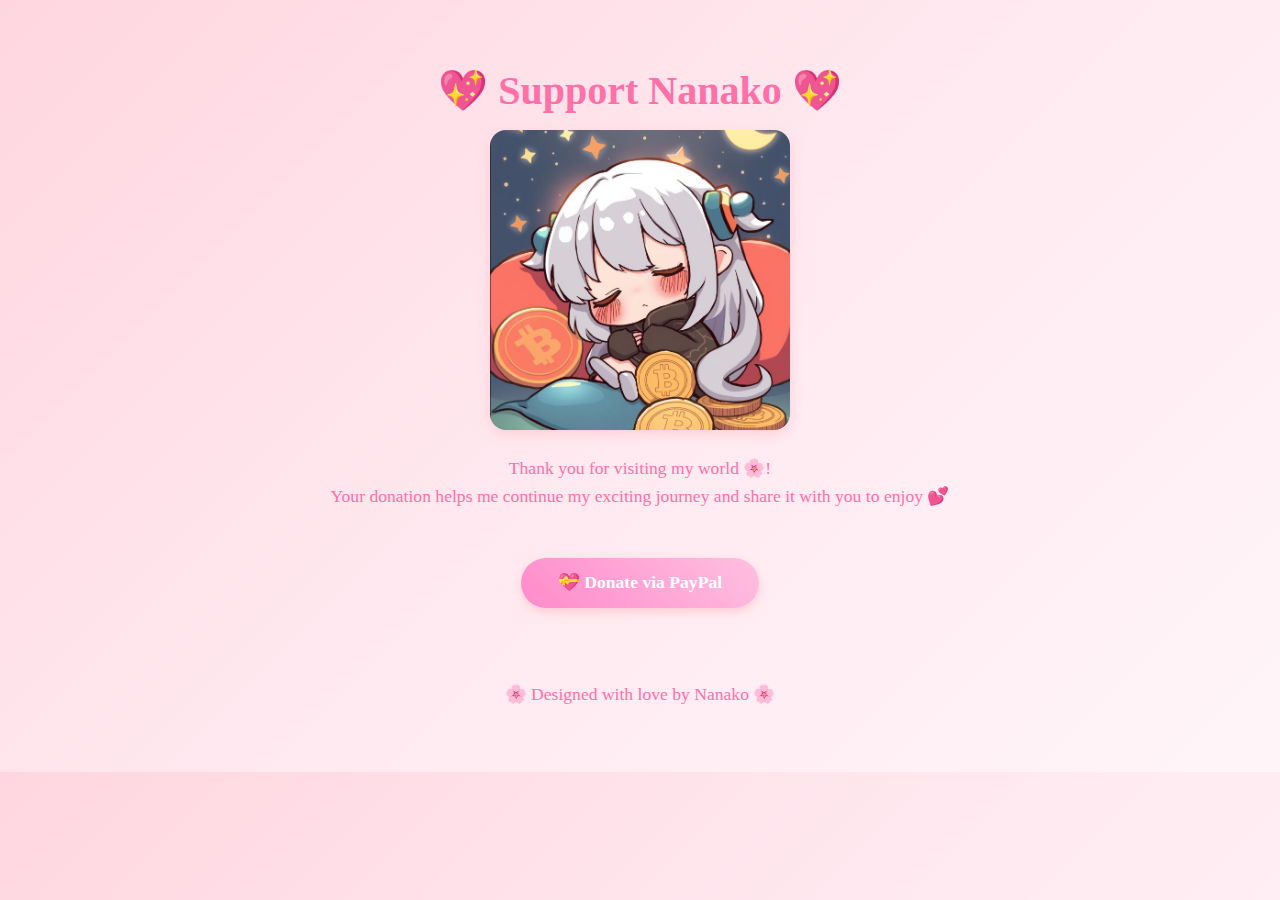
<file: donate.html>
<!DOCTYPE html>
<html lang="en">
  <head>
    <meta charset="UTF-8" />
    <meta name="viewport" content="width=device-width, initial-scale=1.0" />
    <title>Donate 💖 | Nanako No Sekai</title>
    <link rel="stylesheet" href="donate.css">
  </head>
  <body>
    <h1>💖 Support Nanako 💖</h1>
    <div class="donate-container">
      <img src="Images/KawaiiNanako.jpg" alt="Nanako" class="donate-image" />
      <p>
        Thank you for visiting my world 🌸!<br>
        Your donation helps me continue my exciting journey and share it with you to enjoy 💕
      </p>
    <div class="donate-buttons">
      <!-- PayPal Donation Button -->
      <a href="https://www.paypal.com/ncp/payment/FPHLZ6P5M9RRU" target="_blank" class="donate-btn">
        💝 Donate via PayPal
      </a>

  <!--    &lt;!&ndash; Crypto Donation Button &ndash;&gt;-->
  <!--    <a href="https://your-crypto-link.com" target="_blank" class="donate-btn crypto-donate">-->
  <!--      💎 Donate with Crypto-->
  <!--    </a>-->
    </div>
    <footer>
      <p>🌸 Designed with love by Nanako 🌸</p>
    </footer>


  </body>

</html>
</file>
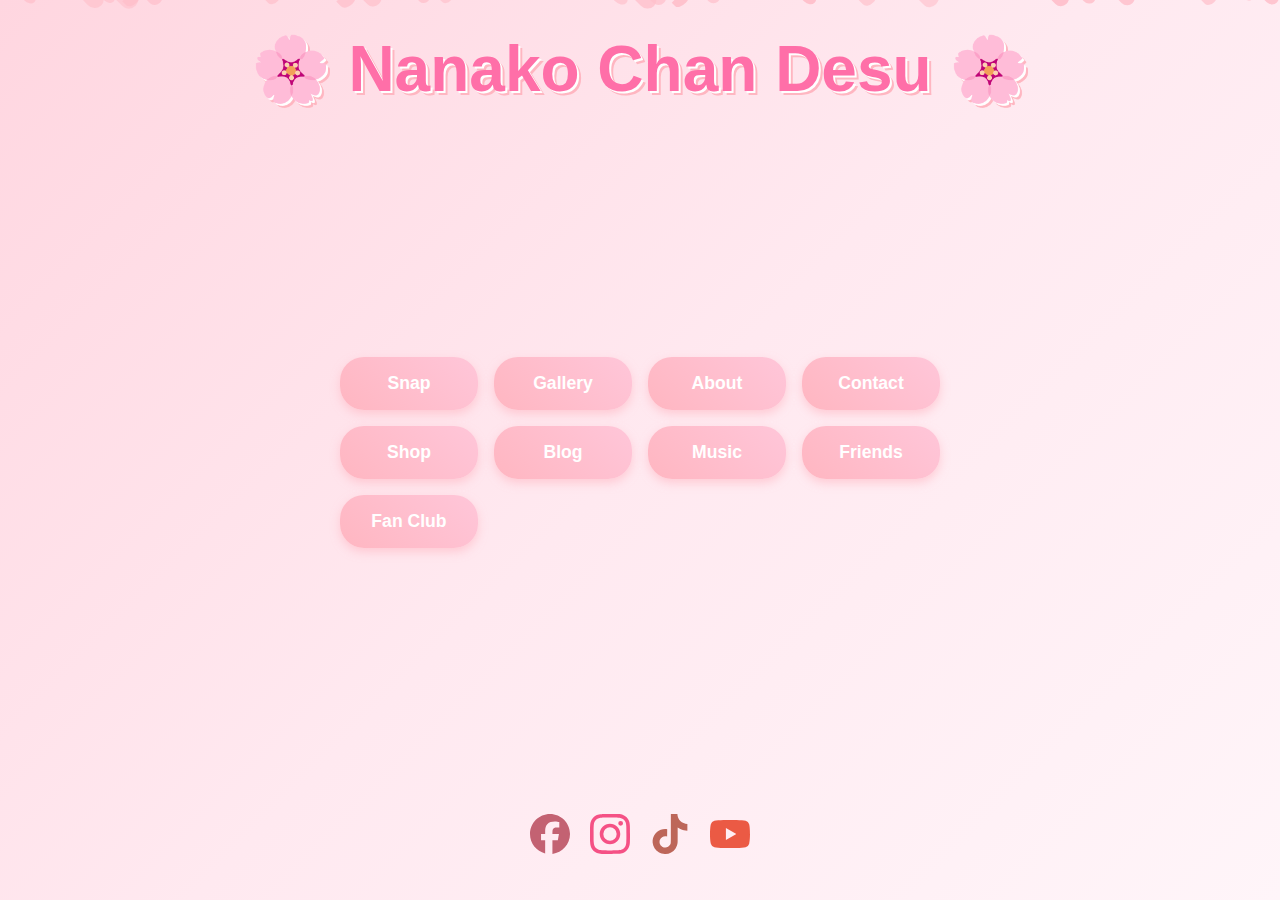
<file: main.html>
<!DOCTYPE html>
<html lang="en">
<head>
  <meta charset="UTF-8" />
  <meta name="viewport" content="width=device-width, initial-scale=1.0" />
  <title>Nanako No Sekai</title>
  <style>

    * {
      margin: 0;
      padding: 0;
      box-sizing: border-box;
      font-family: "Poppins", sans-serif;
    }

    body {
      min-height: 100vh;
      background: linear-gradient(135deg, #ffd6e0, #ffe9f0, #fff5f9);
      overflow: hidden;
      display: flex;
      flex-direction: column;
      align-items: center;
      justify-content: space-between;
      color: #ff6fa8;
      padding: 2rem;
      position: relative;
    }


    h1 {
      text-align: center;
      font-weight: 700;
      margin-bottom: 2rem;
      text-shadow: 2px 2px #fff, 4px 4px #ffb6c1;
      animation: float 3s ease-in-out infinite;
      font-size: clamp(2rem, 6vw, 4rem);
      z-index: 2;
    }

    @keyframes float {
      0%, 100% { transform: translateY(0); }
      50% { transform: translateY(-10px); }
    }


    .button-container {
      display: grid;
      grid-template-columns: repeat(auto-fit, minmax(120px, 1fr));
      gap: 1rem;
      width: 100%;
      max-width: 600px;
      margin: 0 auto 3rem auto;
      z-index: 2;
    }

    .btn {
      background: linear-gradient(45deg, #ffb6c1, #ffc6d9);
      color: white;
      text-decoration: none;
      padding: 1rem 1.2rem;
      border-radius: 1.5rem;
      font-size: 1.1rem;
      font-weight: bold;
      text-align: center;
      box-shadow: 0 4px 10px rgba(255, 182, 193, 0.6);
      transition: all 0.3s ease;
      user-select: none;
    }

    .btn:hover {
      transform: scale(1.08);
      box-shadow: 0 6px 14px rgba(255, 105, 180, 0.6);
    }


    footer {
      display: flex;
      justify-content: center;
      gap: 20px;
      margin-bottom: 10px;
      flex-wrap: wrap;
      z-index: 2;
    }

    .social-icon {
      width: 40px;
      height: 40px;
      transition: transform 0.3s ease;
    }

    .social-icon:hover {
      transform: scale(1.2) rotate(10deg);
    }


    .sakura {
      position: absolute;
      top: -10px;
      width: 15px;
      height: 15px;
      background: pink;
      border-radius: 50% 50% 50% 0;
      opacity: 0.8;
      transform: rotate(45deg);
      animation: fall linear infinite;
      z-index: 1;
    }

    @keyframes fall {
      0% {
        transform: translateY(0) rotate(0deg);
        opacity: 1;
      }
      100% {
        transform: translateY(110vh) rotate(360deg);
        opacity: 0.5;
      }
    }

    /* ===== Responsive ===== */
    @media (max-width: 600px) {
      body {
        padding: 1.5rem;
      }
      .btn {
        font-size: 1rem;
        padding: 0.8rem 1rem;
      }
      .social-icon {
        width: 35px;
        height: 35px;
      }
    }
  </style>
</head>
<body>

  <h1>🌸 Nanako Chan Desu 🌸</h1>

  <div class="button-container">
    <a href="https://snaptheprice.com/welcome?ref=690e4dd0ea3592f9cfea3923" class="btn" target="_blank">Snap</a>
    <a href="#" class="btn" target="_blank">Gallery</a>
    <a href="#" class="btn" target="_blank">About</a>
    <a href="#" class="btn" target="_blank">Contact</a>
    <a href="#" class="btn" target="_blank">Shop</a>
    <a href="#" class="btn" target="_blank">Blog</a>
    <a href="#" class="btn" target="_blank">Music</a>
    <a href="#" class="btn" target="_blank">Friends</a>
    <a href="#" class="btn" target="_blank">Fan Club</a>
  </div>

  <footer>
    <a href="https://www.facebook.com/profile.php?id=61583188875986" target="_blank">
      <img src="Images/facebook.svg" alt="Facebook" class="social-icon" style="filter: invert(40%) sepia(80%) saturate(300%) hue-rotate(300deg);">
    </a>
    <a href="https://www.instagram.com/nanakochandesu123/" target="_blank">
      <img src="Images/instagram.svg" alt="Instagram" class="social-icon" style="filter: invert(40%) sepia(80%) saturate(500%) hue-rotate(290deg);">
    </a>
    <a href="https://www.tiktok.com/@nanakochandesu" target="_blank">
      <img src="Images/tiktok.svg" alt="TikTok" class="social-icon" style="filter: invert(40%) sepia(80%) saturate(300%) hue-rotate(320deg);">
    </a>
    <a href="https://www.youtube.com/channel/UCk7QnhFlzGWasYMPwm8IvhQ" target="_blank">
      <img src="Images/youtube.svg" alt="YouTube" class="social-icon" style="filter: invert(40%) sepia(80%) saturate(500%) hue-rotate(320deg);">
    </a>
  </footer>


  <script>
    const numPetals = 25;
    for (let i = 0; i < numPetals; i++) {
      const petal = document.createElement('div');
      petal.classList.add('sakura');
      petal.style.left = Math.random() * 100 + 'vw';
      petal.style.animationDuration = 5 + Math.random() * 5 + 's';
      petal.style.animationDelay = Math.random() * 5 + 's';
      petal.style.width = 10 + Math.random() * 10 + 'px';
      petal.style.height = 10 + Math.random() * 10 + 'px';
      petal.style.opacity = 0.6 + Math.random() * 0.4;
      document.body.appendChild(petal);
    }
  </script>

</body>
</html>
</file>
<file: donate.css>
body {
      background: linear-gradient(135deg, #ffd6e0, #ffe9f0, #fff5f9);
      color: #ff6fa8;
      text-align: center;
      padding: 2rem;
    }

    h1 {
      font-size: 2.5rem;
      margin-bottom: 1rem;
    }

    p {
      max-width: 700px;
      margin: 0 auto 1.5rem auto;
      line-height: 1.6;
      font-size: 1.1rem;
    }

    .donate-container {
      display: flex;
      flex-direction: column;
      align-items: center;
      gap: 1.5rem;
    }

    .donate-image {
      max-width: 300px;
      border-radius: 1rem;
      box-shadow: 0 4px 12px rgba(255,182,193,0.5);
    }

    .donate-btn {
      background: linear-gradient(45deg, #ff8acb, #ffc0e0);
      color: white;
      padding: 0.9rem 1.8rem;
      font-size: 1.1rem;
      font-weight: bold;
      border: none;
      border-radius: 2rem;
      box-shadow: 0 4px 10px rgba(255,182,193,0.6);
      cursor: pointer;
      transition: transform 0.3s ease, box-shadow 0.3s ease;
      text-decoration: none;
    }

    .donate-btn:hover {
      transform: scale(1.08);
      box-shadow: 0 6px 14px rgba(255,105,180,0.6);
    }

    .crypto-donate {
      background: linear-gradient(45deg, #64f5a6, #7effc8);
      color: #333;
    }

    footer {
      margin-top: 3rem;
    }

  /* New container for the two buttons */
  .donate-buttons {
  display: flex;
  justify-content: center;
  gap: 1.5rem;
  flex-wrap: wrap;
}

/* Unified button look */
.donate-btn {
  width: 180px;
  text-align: center;
}

/* Responsive: stack vertically on mobile */
@media (max-width: 500px) {
  h1{
  font-size: 2rem;
  }
}
</file>
